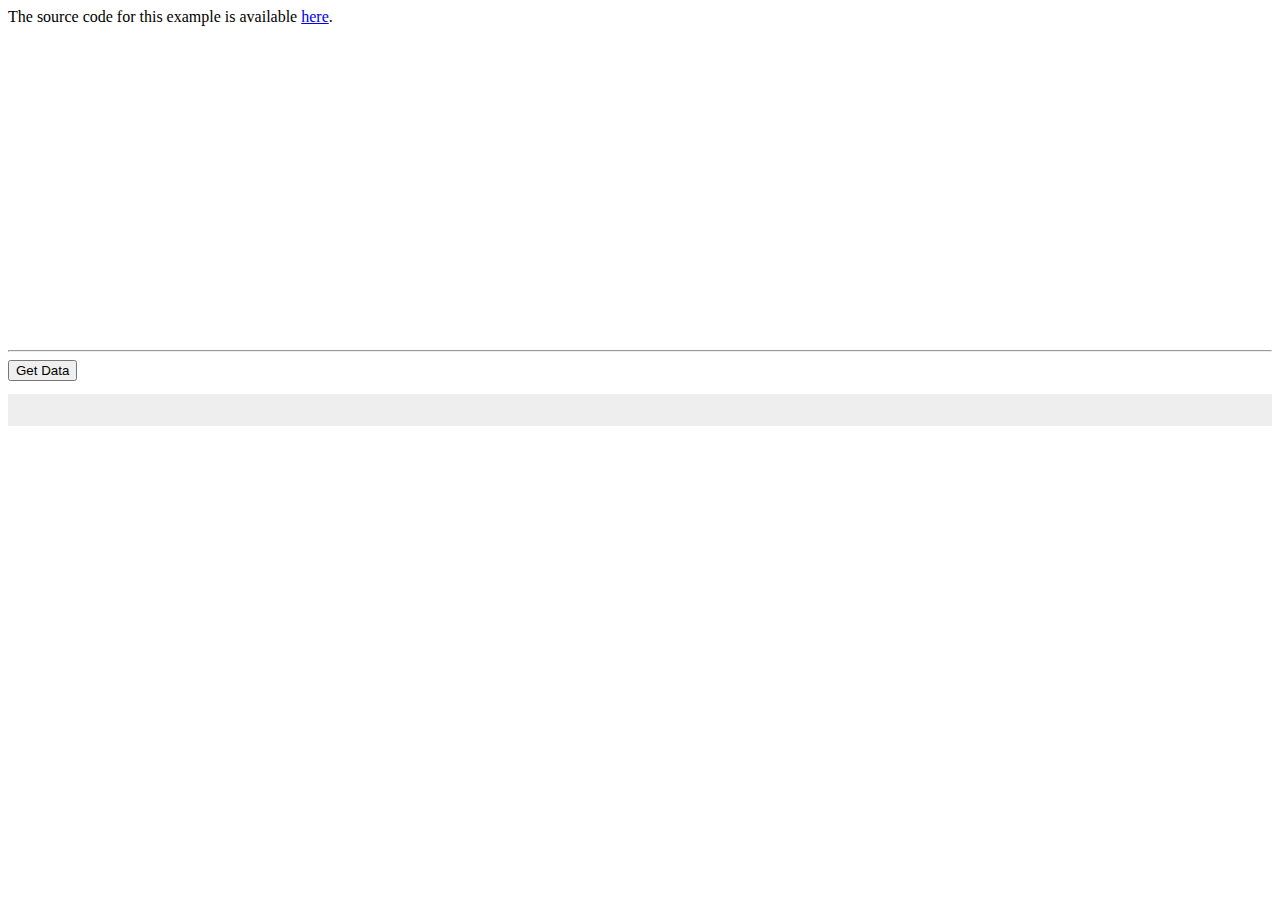
<file: embed/index.html>
<body>
    <p>The source code for this example is available <a href="https://github.com/judge0/ide/tree/master/embed" target="_blank">here</a>.</p>

    <iframe id="judge0-ide" src="https://ide.judge0.com?style=minimal&theme=dark" frameborder="0" width="80%" height="300px"></iframe>

    <hr />
    <button onclick="getDataFromJudge0IDE()">Get Data</button>
    <pre id="judge0-ide-data-viewer" style="padding: 1rem; background-color: #eee;"></pre>

    <script>
        let iframeDataViewer = document.getElementById("judge0-ide-data-viewer");
        let judge0IDE = document.getElementById("judge0-ide");

        window.onmessage = function(e) {
            if (!e.data) {
                return;
            }

            iframeDataViewer.innerHTML = JSON.stringify(e.data, null, 2);

            if (e.data.event === "initialised") {
                // Make sure to only post data after the IDE is initialised
                // When setting the data, make sure to set the action to "set".
                //
                // The data you send will be used to populate the IDE.
                // You don't have to send all the data, only the data you want to set.
                //
                // Make sure to get your API key at https://platform.sulu.sh/apis/judge0
                // If you don't set your API key, the default API key will be used, which has limitations and should not be used in production.
                judge0IDE.contentWindow.postMessage({
                    action: "set",
                    api_key: "",
                    source_code: "Welcome!",
                    language_id: 43,
                    flavor: "CE",
                    stdin: "Hello, World!",
                    stdout: "",
                    compiler_options: "",
                    command_line_arguments: "",
                }, '*');
            }
        };

        function getDataFromJudge0IDE() {
            judge0IDE.contentWindow.postMessage({action: "get"}, '*');
        }
    </script>
</body>
</file>
